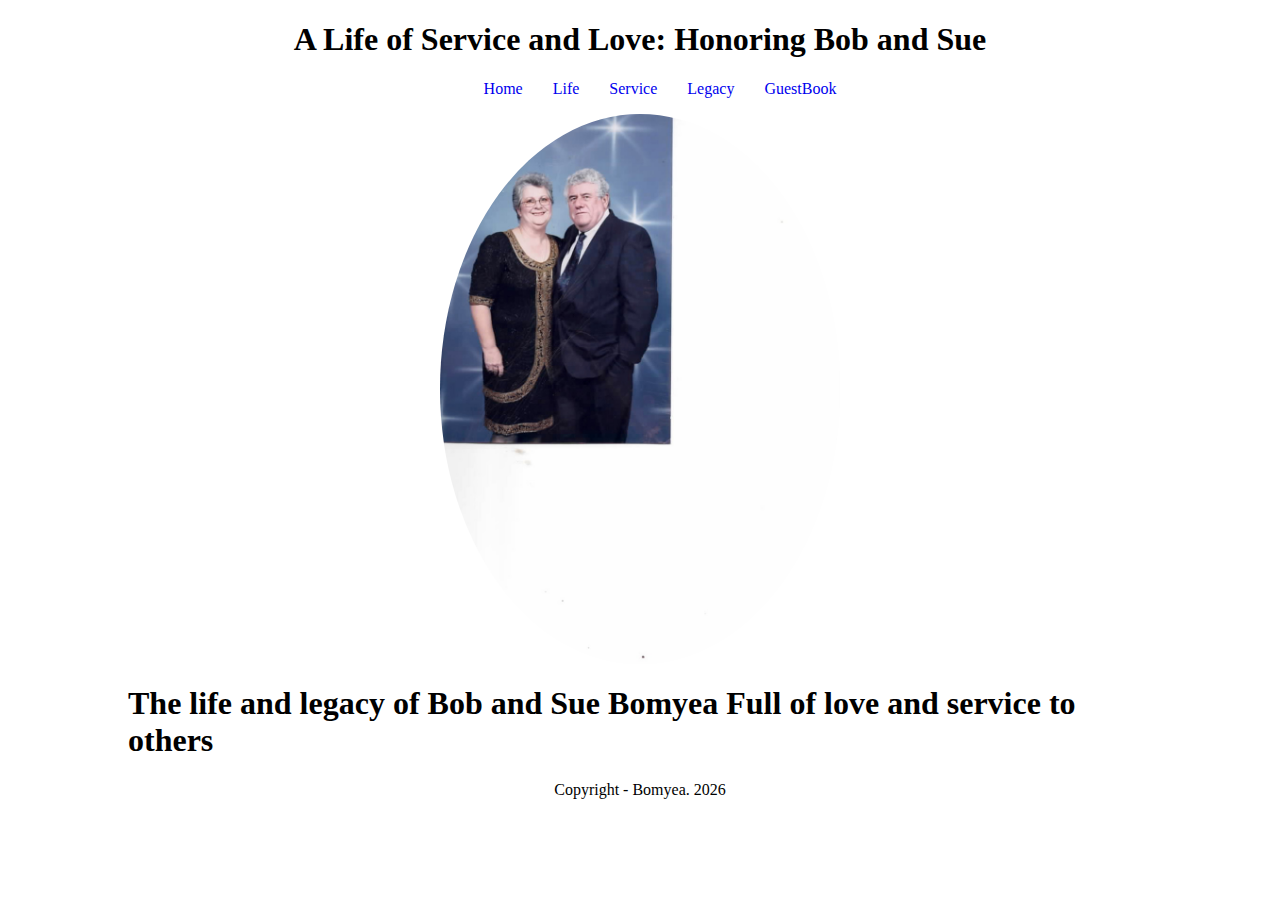
<file: index.html>
<!doctype html>

<html lang="en">
  <head>
    <link
      href="https://cdn.jsdelivr.net/npm/bootstrap@5.3.8/dist/css/bootstrap.min.css"
      rel="stylesheet"
      integrity="sha384-sRIl4kxILFvY47J16cr9ZwB07vP4J8+LH7qKQnuqkuIAvNWLzeN8tE5YBujZqJLB"
      crossorigin="anonymous"
    />
    <script
      src="https://cdn.jsdelivr.net/npm/bootstrap@5.3.8/dist/js/bootstrap.bundle.min.js"
      integrity="sha384-FKyoEForCGlyvwx9Hj09JcYn3nv7wiPVlz7YYwJrWVcXK/BmnVDxM+D2scQbITxI"
      crossorigin="anonymous"
    ></script>
    <link href="styles.css" rel="stylesheet" />
    <title>A life of service and love</title>
  </head>
  <body>
    <header>
      <h1>A Life of Service and Love: Honoring Bob and Sue</h1>
      <nav>
        <ul>
          <li><a href="./index.html">Home</a></li>
          <li><a href="./life.html">Life</a></li>
          <li><a href="./service.html">Service</a></li>
          <li><a href="./legacy.html">Legacy</a></li>
          <li><a href="./guestBook.html">GuestBook</a></li>
        </ul>
      </nav>
    </header>
    <main>
      <section>
        <div class="container-fluid px-4 py-5">
          <div class="row flex-lg-row-reverse g-5 py-5">
            <div class="col-12 col-lg-6">
              <div class="photo-container">
                <img
                  src="out.jpg"
                  alt="Bob and Sue Bomyea"
                />
              </div>
            </div>
            <div class="col-12 col-lg-6">
              <h1 class="display-5 fw-bold text-body-emphasis lh-1 mb-3">
                The life and legacy of Bob and Sue Bomyea Full of love and service to others
              </h1>
            </div>
          </div>
        </div>
      </section>
    </main>
    <footer>Copyright - Bomyea. 2026</footer>
    <script src="script.js"></script>
  </body>
</html>
</file>
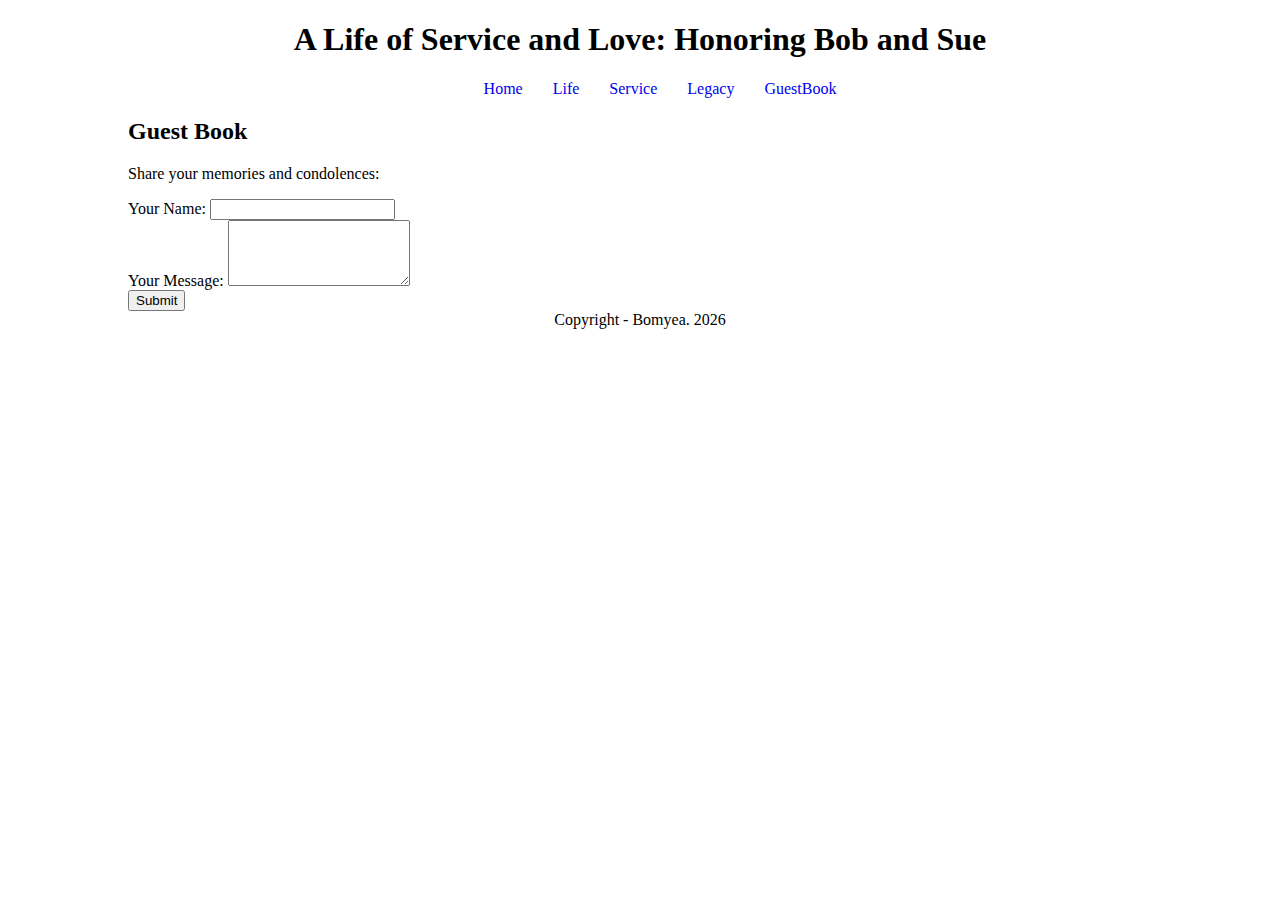
<file: guestBook.html>
<!doctype html>

<html lang="en">
  <head>
    <meta name="viewport" content="width=device-width, initial-scale=1.0">
    <link
      href="https://cdn.jsdelivr.net/npm/bootstrap@5.3.8/dist/css/bootstrap.min.css"
      rel="stylesheet"
      integrity="sha384-sRIl4kxILFvY47J16cr9ZwB07vP4J8+LH7qKQnuqkuIAvNWLzeN8tE5YBujZqJLB"
      crossorigin="anonymous"
    />
    <script
      src="https://cdn.jsdelivr.net/npm/bootstrap@5.3.8/dist/js/bootstrap.bundle.min.js"
      integrity="sha384-FKyoEForCGlyvwx9Hj09JcYn3nv7wiPVlz7YYwJrWVcXK/BmnVDxM+D2scQbITxI"
      crossorigin="anonymous"
    ></script>
    <link href="styles.css" rel="stylesheet" />
    <title>Guest Book - Bob and Sue</title>
  </head>
  <body>
    <header>
      <h1>A Life of Service and Love: Honoring Bob and Sue</h1>
      <nav>
        <ul>
          <li><a href="./index.html">Home</a></li>
          <li><a href="./life.html">Life</a></li>
          <li><a href="./service.html">Service</a></li>
          <li><a href="./legacy.html">Legacy</a></li>
          <li><a href="./guestBook.html">GuestBook</a></li>
        </ul>
      </nav>
    </header>
    <main>
      <section class="container py-5">
        <h2>Guest Book</h2>
        <p>Share your memories and condolences:</p>
        <form id="guestbook-form">
          <div class="form-group mb-3">
            <label for="name">Your Name:</label>
            <input type="text" class="form-control" id="name" required>
          </div>
          <div class="form-group mb-3">
            <label for="message">Your Message:</label>
            <textarea class="form-control" id="message" rows="4" required></textarea>
          </div>
          <button type="submit" class="btn btn-primary">Submit</button>
        </form>
        <div id="submission-message" class="mt-3"></div>
      </section>
    </main>
    <footer>Copyright - Bomyea. 2026</footer>
    <script src="script.js"></script>
  </body>
</html>
</file>
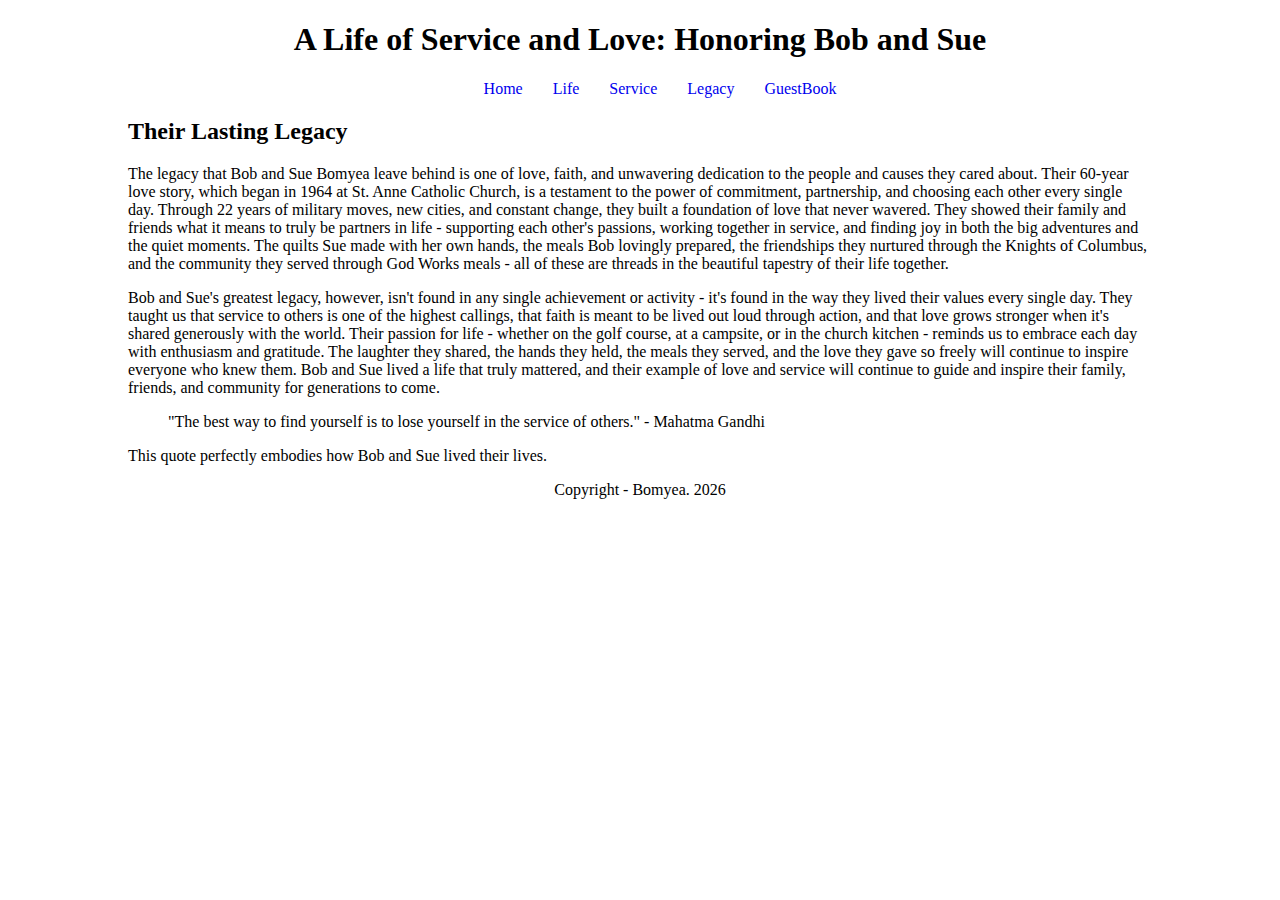
<file: legacy.html>
<!doctype html>

<html lang="en">
  <head>
    <link
      href="https://cdn.jsdelivr.net/npm/bootstrap@5.3.8/dist/css/bootstrap.min.css"
      rel="stylesheet"
      integrity="sha384-sRIl4kxILFvY47J16cr9ZwB07vP4J8+LH7qKQnuqkuIAvNWLzeN8tE5YBujZqJLB"
      crossorigin="anonymous"
    />
    <script
      src="https://cdn.jsdelivr.net/npm/bootstrap@5.3.8/dist/js/bootstrap.bundle.min.js"
      integrity="sha384-FKyoEForCGlyvwx9Hj09JcYn3nv7wiPVlz7YYwJrWVcXK/BmnVDxM+D2scQbITxI"
      crossorigin="anonymous"
    ></script>
    <link href="styles.css" rel="stylesheet" />
    <title>Their Legacy - Bob and Sue</title>
  </head>
  <body>
    <header>
      <h1>A Life of Service and Love: Honoring Bob and Sue</h1>
      <nav>
        <ul>
          <li><a href="./index.html">Home</a></li>
          <li><a href="./life.html">Life</a></li>
          <li><a href="./service.html">Service</a></li>
          <li><a href="./legacy.html">Legacy</a></li>
          <li><a href="./guestBook.html">GuestBook</a></li>
        </ul>
      </nav>
    </header>
    <main>
      <section class="container py-5">
        <h2>Their Lasting Legacy</h2>

            <p>The legacy that Bob and Sue Bomyea leave behind is one of love, faith, and unwavering dedication to the people and causes they cared about. Their 60-year love story, which began in 1964 at St. Anne Catholic Church, is a testament to the power of commitment, partnership, and choosing each other every single day. Through 22 years of military moves, new cities, and constant change, they built a foundation of love that never wavered. They showed their family and friends what it means to truly be partners in life - supporting each other's passions, working together in service, and finding joy in both the big adventures and the quiet moments. The quilts Sue made with her own hands, the meals Bob lovingly prepared, the friendships they nurtured through the Knights of Columbus, and the community they served through God Works meals - all of these are threads in the beautiful tapestry of their life together.</p>

            <p>Bob and Sue's greatest legacy, however, isn't found in any single achievement or activity - it's found in the way they lived their values every single day. They taught us that service to others is one of the highest callings, that faith is meant to be lived out loud through action, and that love grows stronger when it's shared generously with the world. Their passion for life - whether on the golf course, at a campsite, or in the church kitchen - reminds us to embrace each day with enthusiasm and gratitude. The laughter they shared, the hands they held, the meals they served, and the love they gave so freely will continue to inspire everyone who knew them. Bob and Sue lived a life that truly mattered, and their example of love and service will continue to guide and inspire their family, friends, and community for generations to come.</p>
        <blockquote class="blockquote">
          <p>"The best way to find yourself is to lose yourself in the service of others." - Mahatma Gandhi</p>
        </blockquote>
        <p>This quote perfectly embodies how Bob and Sue lived their lives.</p>
      </section>
    </main>
    <footer>Copyright - Bomyea. 2026</footer>
    <script src="script.js"></script>
  </body>
</html>
</file>
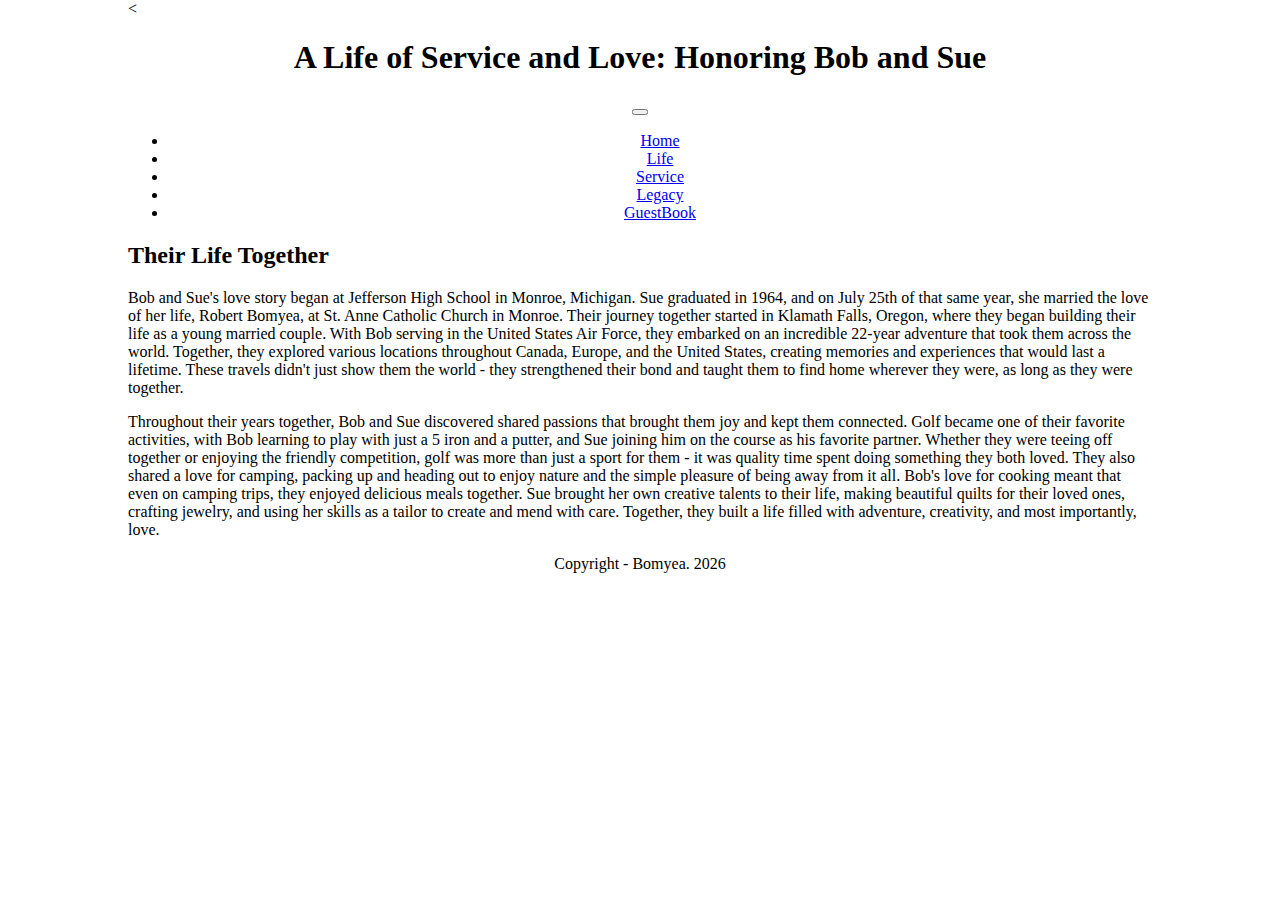
<file: life.html>
<!doctype html>

<html lang="en">
  <head>
    <meta name="viewport" content="width=device-width, initial-scale=1.0">
    <link
      href="https://cdn.jsdelivr.net/npm/bootstrap@5.3.8/dist/css/bootstrap.min.css"
      rel="stylesheet"
      integrity="sha384-sRIl4kxILFvY47J16cr9ZwB07vP4J8+LH7qKQnuqkuIAvNWLzeN8tE5YBujZqJLB"
      crossorigin="anonymous"
    />
    <script
      src="https://cdn.jsdelivr.net/npm/bootstrap@5.3.8/dist/js/bootstrap.bundle.min.js"
      integrity="sha384-FKyoEForCGlyvwx9Hj09JcYn3nv7wiPVlz7YYwJrWVcXK/BmnVDxM+D2scQbITxI"
      crossorigin="anonymous"
    ></script>
    <link href="styles.css" rel="stylesheet" />
    <title>Their Life - Bob and Sue</title>
  </head>
  <body>
    <<header>
  <h1>A Life of Service and Love: Honoring Bob and Sue</h1>
  <nav class="navbar navbar-expand-lg navbar-dark bg-dark">
    <button class="navbar-toggler" type="button" data-toggle="collapse" data-target="#navbarNav" aria-controls="navbarNav" aria-expanded="false" aria-label="Toggle navigation">
      <span class="navbar-toggler-icon"></span>
    </button>
    <div class="collapse navbar-collapse" id="navbarNav">
      <ul class="navbar-nav mx-auto">
        <li class="nav-item">
          <a class="nav-link" href="./index.html">Home</a>
        </li>
        <li class="nav-item">
          <a class="nav-link" href="./life.html">Life</a>
        </li>
        <li class="nav-item">
          <a class="nav-link" href="./service.html">Service</a>
        </li>
        <li class="nav-item">
          <a class="nav-link" href="./legacy.html">Legacy</a>
        </li>
        <li class="nav-item">
          <a class="nav-link" href="./guestBook.html">GuestBook</a>
        </li>
      </ul>
    </div>
  </nav>
</header>
    <main>
      <section class="container py-5">
        <h2>Their Life Together</h2>

            <p>Bob and Sue's love story began at Jefferson High School in Monroe, Michigan. Sue graduated in 1964, and on July 25th of that same year, she married the love of her life, Robert Bomyea, at St. Anne Catholic Church in Monroe. Their journey together started in Klamath Falls, Oregon, where they began building their life as a young married couple. With Bob serving in the United States Air Force, they embarked on an incredible 22-year adventure that took them across the world. Together, they explored various locations throughout Canada, Europe, and the United States, creating memories and experiences that would last a lifetime. These travels didn't just show them the world - they strengthened their bond and taught them to find home wherever they were, as long as they were together.</p>

            <p>Throughout their years together, Bob and Sue discovered shared passions that brought them joy and kept them connected. Golf became one of their favorite activities, with Bob learning to play with just a 5 iron and a putter, and Sue joining him on the course as his favorite partner. Whether they were teeing off together or enjoying the friendly competition, golf was more than just a sport for them - it was quality time spent doing something they both loved. They also shared a love for camping, packing up and heading out to enjoy nature and the simple pleasure of being away from it all. Bob's love for cooking meant that even on camping trips, they enjoyed delicious meals together. Sue brought her own creative talents to their life, making beautiful quilts for their loved ones, crafting jewelry, and using her skills as a tailor to create and mend with care. Together, they built a life filled with adventure, creativity, and most importantly, love.</p>
      </section>
    </main>
    <footer>Copyright - Bomyea. 2026</footer>
    <script src="script.js"></script>
  </body>
</html>
</file>
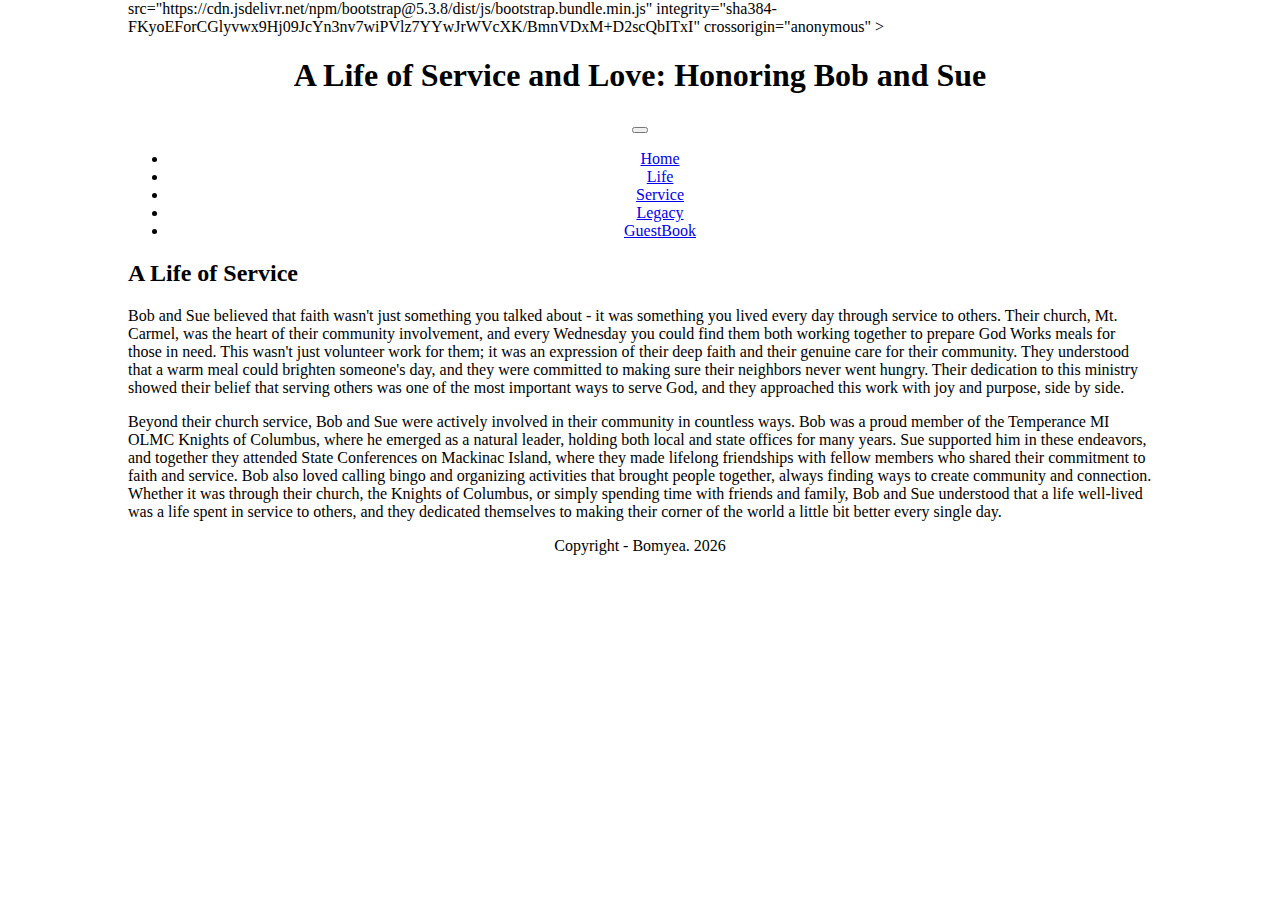
<file: service.html>
<!doctype html>

<html lang="en">
  <head>
    <meta name="viewport" content="width=device-width, initial-scale=1.0">
    <link
      href="https://cdn.jsdelivr.net/npm/bootstrap@5.3.8/dist/css/bootstrap.min.css"
      rel="stylesheet"
      integrity="sha384-sRIl4kxILFvY47J16cr9ZwB07vP4J8+LH7qKQnuqkuIAvNWLzeN8tE5YBujZqJLB"
      crossorigin="anonymous"
    
    <script/>
      src="https://cdn.jsdelivr.net/npm/bootstrap@5.3.8/dist/js/bootstrap.bundle.min.js"
      integrity="sha384-FKyoEForCGlyvwx9Hj09JcYn3nv7wiPVlz7YYwJrWVcXK/BmnVDxM+D2scQbITxI"
      crossorigin="anonymous"
    ></script>
    <link href="styles.css" rel="stylesheet" />
    <title>Their Service - Bob and Sue</title>
  </head>
  <body>
  <header>
  <h1>A Life of Service and Love: Honoring Bob and Sue</h1>
  <nav class="navbar navbar-expand-lg navbar-dark bg-dark">
    <button class="navbar-toggler" type="button" data-bs-toggle="collapse" data-bs-target="#navbarNav" aria-controls="navbarNav" aria-expanded="false" aria-label="Toggle navigation">
      <span class="navbar-toggler-icon"></span>
    </button>
    <div class="collapse navbar-collapse" id="navbarNav">
      <ul class="navbar-nav mx-auto">
        <li class="nav-item">
          <a class="nav-link" href="./index.html">Home</a>
        </li>
        <li class="nav-item">
          <a class="nav-link" href="./life.html">Life</a>
        </li>
        <li class="nav-item">
          <a class="nav-link" href="./service.html">Service</a>
        </li>
        <li class="nav-item">
          <a class="nav-link" href="./legacy.html">Legacy</a>
        </li>
        <li class="nav-item">
          <a class="nav-link" href="./guestBook.html">GuestBook</a>
        </li>
      </ul>
    </div>
  </nav>
</header>
    <main>
      <section class="container py-5">
        <h2>A Life of Service</h2>

            <p>Bob and Sue believed that faith wasn't just something you talked about - it was something you lived every day through service to others. Their church, Mt. Carmel, was the heart of their community involvement, and every Wednesday you could find them both working together to prepare God Works meals for those in need. This wasn't just volunteer work for them; it was an expression of their deep faith and their genuine care for their community. They understood that a warm meal could brighten someone's day, and they were committed to making sure their neighbors never went hungry. Their dedication to this ministry showed their belief that serving others was one of the most important ways to serve God, and they approached this work with joy and purpose, side by side.</p>

            <p>Beyond their church service, Bob and Sue were actively involved in their community in countless ways. Bob was a proud member of the Temperance MI OLMC Knights of Columbus, where he emerged as a natural leader, holding both local and state offices for many years. Sue supported him in these endeavors, and together they attended State Conferences on Mackinac Island, where they made lifelong friendships with fellow members who shared their commitment to faith and service. Bob also loved calling bingo and organizing activities that brought people together, always finding ways to create community and connection. Whether it was through their church, the Knights of Columbus, or simply spending time with friends and family, Bob and Sue understood that a life well-lived was a life spent in service to others, and they dedicated themselves to making their corner of the world a little bit better every single day.</p>

      </section>
    </main>
    <footer>Copyright - Bomyea. 2026</footer>
<script src="https://code.jquery.com/jquery-3.5.1.slim.min.js"></script>
<script src="https://cdn.jsdelivr.net/npm/bootstrap@5.3.8/dist/js/bootstrap.bundle.min.js"></script>
<script src="script.js"></script>
</body>
</file>
<file: styles.css>
body {
    width: 80%;
    margin: auto;
}

header {
    text-align: center;
}

nav > ul{
    list-style: none;
    display: flex;
    align-items: center;
    justify-content: center;
    gap: 30px;
}

nav > ul > li > a {
    text-decoration: none;
}

footer {
    text-align: center;
}

.photo-container {
    width: fit-content;
    margin: 0 auto;
}

.photo-container img {
    max-width: 400px;
    width: 100%;
    height: auto !important;
    border-radius: 50%;
    display: block;
}

/* Mobile improvements */
@media only screen and (max-width: 768px) {
    /* Make navigation much bigger */
    nav > ul {
        flex-direction: column;
        gap: 5px;
        padding: 10px 0;
    }
    
    nav > ul > li {
        width: 100%;
    }
    
    nav > ul > li > a {
        padding: 20px;
        font-size: 22px;
        display: block;
        text-align: center;
        background-color: #333;
        color: white;
        border-radius: 5px;
        margin: 5px 0;
    }
    
    /* Make body content bigger */
    body {
        width: 95%;
        font-size: 18px;
        line-height: 1.6;
    }
    
    /* Make headings bigger */
    header h1 {
        font-size: 24px !important;
    }
    
    h2 {
        font-size: 22px;
    }
    
    /* Make paragraphs more readable */
    p {
        font-size: 18px;
        line-height: 1.8;
    }
    
    /* Make photo smaller on mobile */
    .photo-container {
        max-width: 300px;
    }
}
</file>
